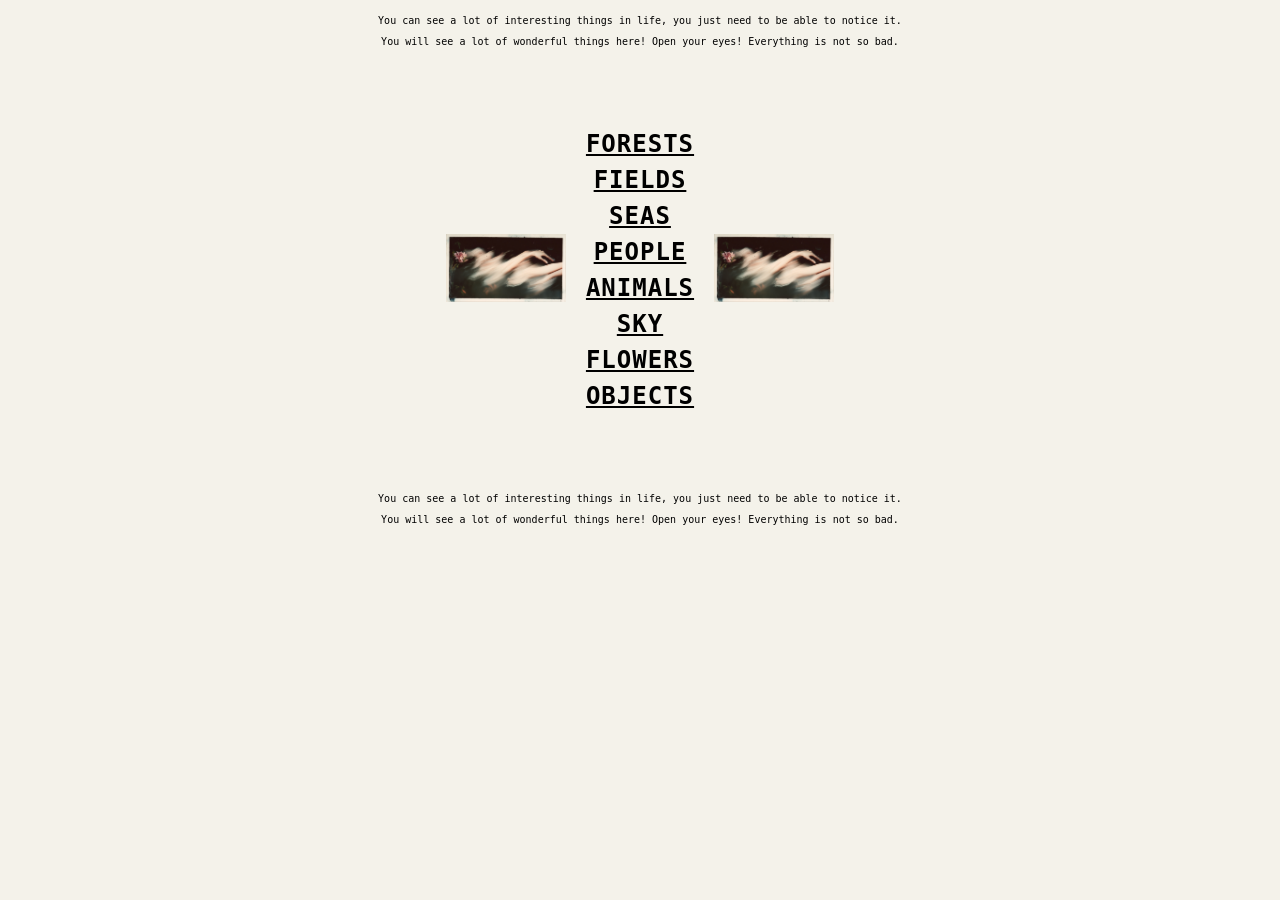
<file: index.html>
<!DOCTYPE html>
<html land="en">
<head>
  <meta charset="UTF-8">
  <meta name="viewport" content="width=device-width, initial-scale=1.0">
  <title> a life</title>
  <link rel="stylesheet" href="style.css">
</head>
<body>
  <div class="repeated-text top">
    <p>You can see a lot of interesting things in life, you just need to be able to notice it.</p>
    <p>You will see a lot of wonderful things here! Open your eyes! Everything is not so bad.</p>
  </div>

  <div class="main-container">
    <a href="https://x.com/CadizFFM/status/1939636813275987999">
    <img src="yy.jpg" alt="left hand" class="side-image left">
    </a>
    <div class="center-text">
      <a href="forests.html"><p>forests</a><a href="fields.html"><br>fields</a><a href="seas.html"><br>seas</a><a href="people.html"><br>people</a>
        <a href="animals.html"><br>animals</a><a href="sky.html"><br>sky</a><a href="flowers.html"><br>flowers</a>
        <a href="objects.html"><br>objects</a></p>
    </div>
    <a href="https://x.com/CadizFFM/status/1939636813275987999">
    <img src="yy.jpg" alt="right hand" class="side-image right">
    </a>
  </div>

  <div class="repeated-text bottom">
    <p>You can see a lot of interesting things in life, you just need to be able to notice it.</p>
    <p>You will see a lot of wonderful things here! Open your eyes! Everything is not so bad.</p>
     
  </div>
  
</body>
</html>
</file>
<file: style.css>
body {
  margin: 0;
  padding: 0;
  background: #f4f2ea;
  font-family: "Source Code Pro", monospace;
  
  color: black;
  text-align: center;
}

.repeated-text {
  font-size: 10px;
  white-space: nowrap;
  overflow: hidden;
  padding: 5px 10px;
}

.main-container {
  display: flex;
  justify-content: center;
  align-items: center;
  margin: 40px auto;
  position: relative;
}

.side-image {
  width: 120px;
  height: auto;
  object-fit: contain;
  margin: 0 20px;
}

.center-text {
  font-size: 24px;
  font-weight: bold;
  line-height: 1.5;
  text-transform: uppercase;
  letter-spacing: 1px;
  max-width: 300px;
}
a {
  color: black;
 
}
a:hover {
  color: gray;  /* або будь-який інший */
}
.forest{
  width: 500px;
  height: auto;
}
</file>
